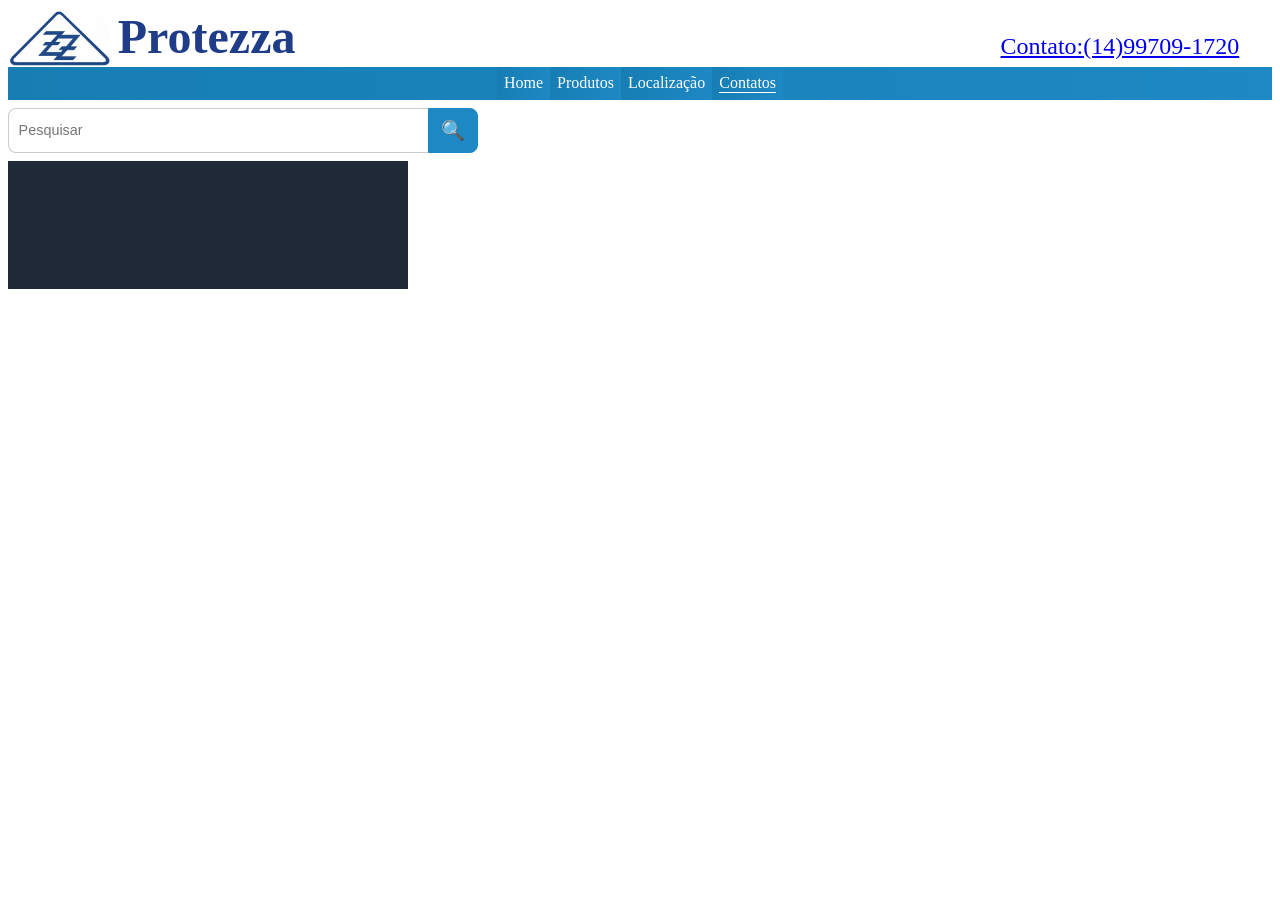
<file: contatos.html>
<!DOCTYPE html>
<html>

<head>
<meta charset="UTF-8">

<link rel="stylesheet" href="principal.css">
<meta name="viewport" content="width=device-width, initial-scale=1.0">

</head>

<body>
<div class="container">
<header>
<div class="slogan">
<img src="img/logo sem nome.jpeg" alt="slogan">

<h1>Protezza</h1>
<div class="contatoheader"><a href="https://wa.me/5514997091720" target="_blank">
    Contato:(14)99709-1720
</a></div>
</div>
</div>

<nav class="menu">
<ul>
        <li><a href="index.html">Home</a></li>
        <li ><a href="produtos.html">Produtos</a></li>
        <li><a href="localizacao.html">Localização</a></li>
        <li class="ativo"><a href="contatos.html">Contatos</a></li>



</ul>

</nav>

<div class="barra-pesquisa">
    <input type="text" id="campoBusca" placeholder="Pesquisar">
    <button id="btnBusca">🔍</button>
   
</div>
<div class="corbusca"><div id="resultadosBusca"></div>

</header>


<main>



</main>


<div id="footer"></div>

</div>

<script src="script.js"></script>
<script src="jscomponentes.js"></script>

</body>
</html>
</file>
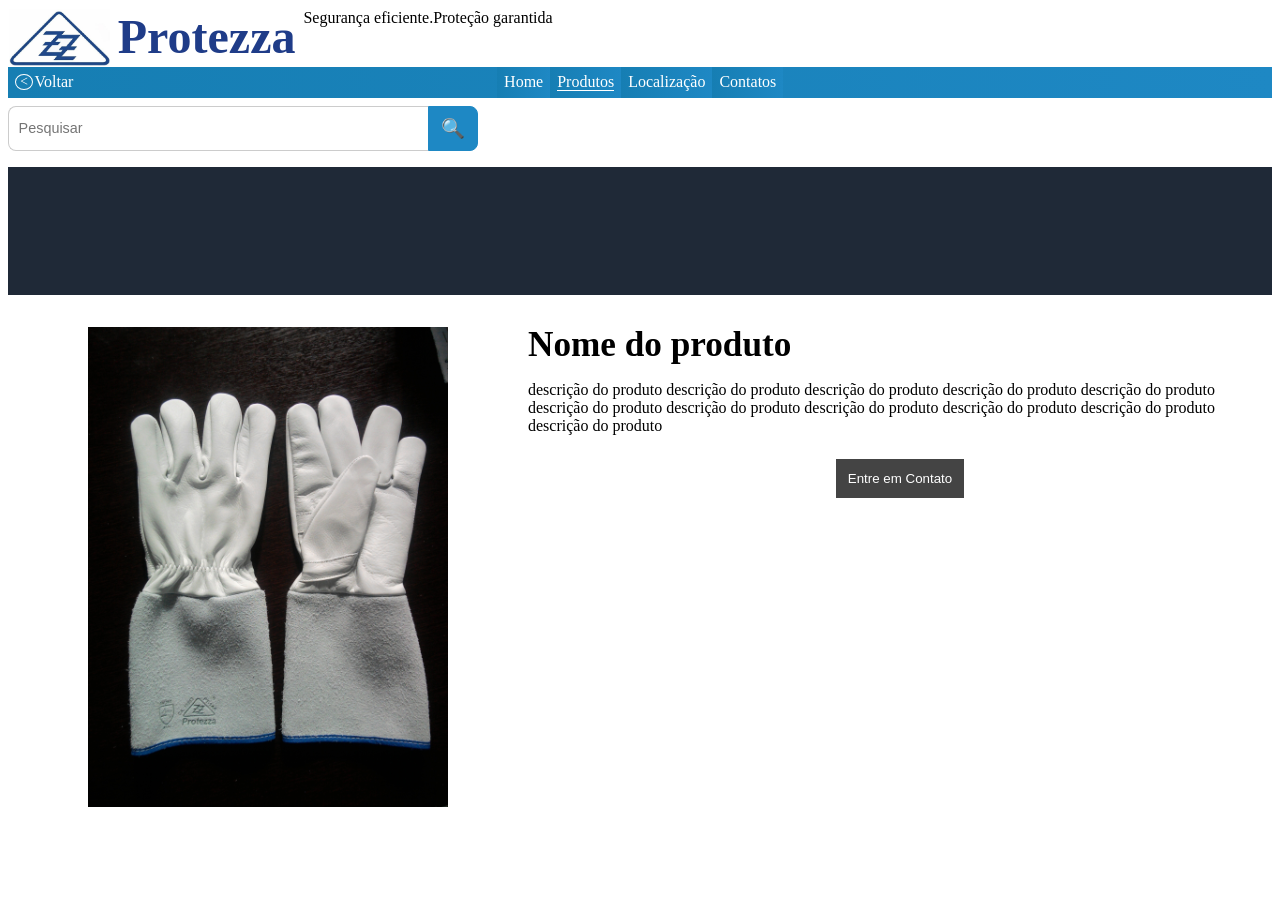
<file: final.html>
<!DOCTYPE html>
<html>

<head>
<link rel="stylesheet" href="principal.css">
<meta name="viewport" content="width=device-width, initial-scale=1.0">
</head>

<body>
<div class="container">
<header>
<div class="slogan">
<img src="img/logo sem nome.jpeg" alt="slogan">

<h1>Protezza</h1>
<span>Segurança eficiente.Proteção garantida</span>
</div>

<nav class="menu">

<div class="teste">
<div class="voltar"><a href="secundaria.html"><div class="circulo"><</div> Voltar</a></div>


<ul>
        <li><a href="index.html">Home</a></li>
        <li class="ativo"><a href="produtos.html">Produtos</a></li>
        <li><a href="localizacao.html">Localização</a></li>
        <li><a href="contatos.html">Contatos</a></li>
</ul>

</div>


</nav>

<div class="barra-pesquisa">
    <input type="text" id="campoBusca" placeholder="Pesquisar">
    <button id="btnBusca">🔍</button>
    </div>
<div class="corbusca"><div id="resultadosBusca"></div>

</header>


<main>

<section class="especificos">

<img src="img/luva.jpeg" alt="termica">
<div>
<h1>Nome do produto</h1>
<p>descrição do produto descrição do produto descrição do produto descrição do produto descrição do produto descrição do produto descrição do produto descrição do produto descrição do produto descrição do produto descrição do produto  </p>

<button><a href="https://wa.me/5514997091720" target="_blank">
    Entre em Contato
</a></button>



</div>
</section>
</main>

<div id="footer"></div>

</div>

<script src="script.js"></script>
<script src="jscomponentes.js"></script>

</body>
</html>
</file>
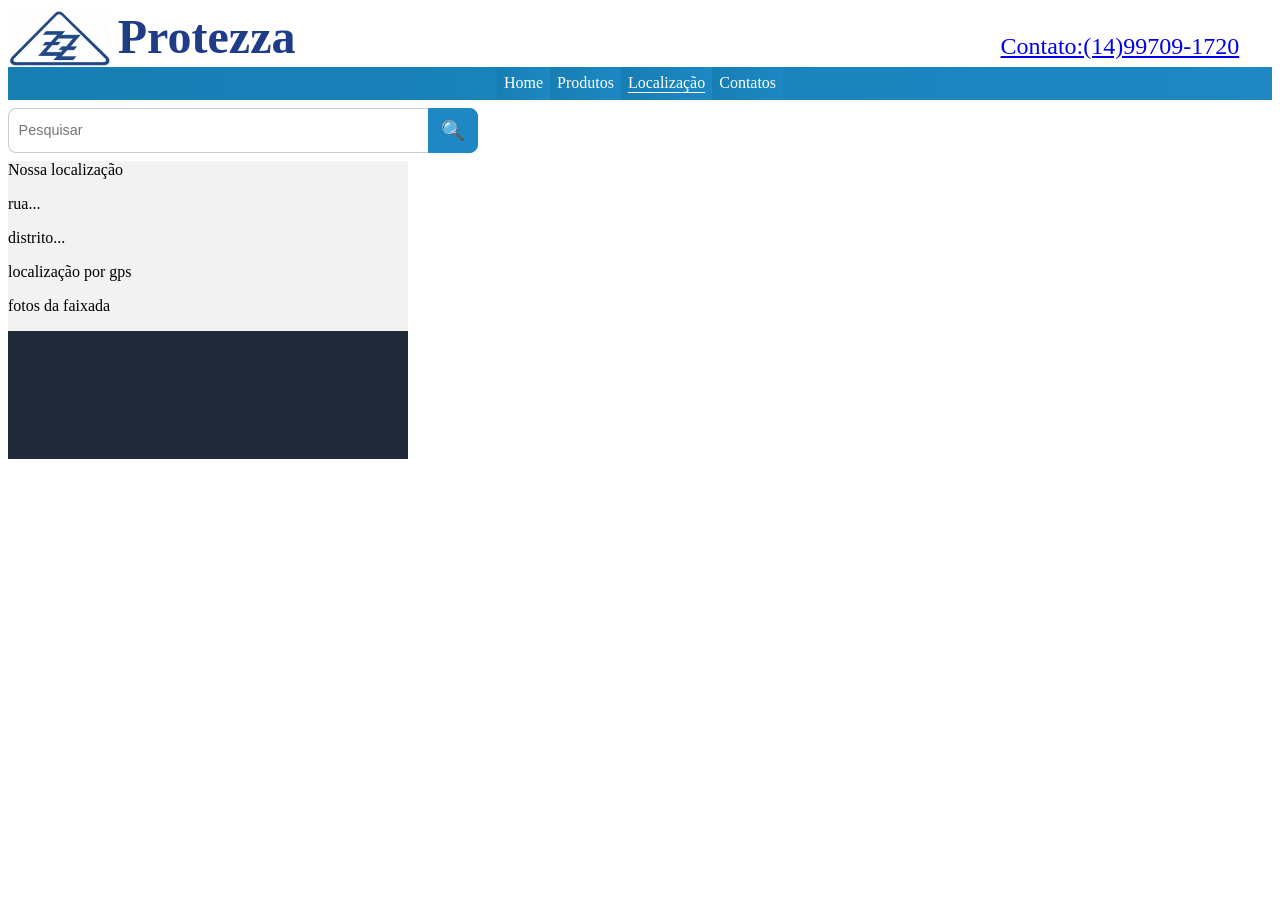
<file: localizacao.html>
<!DOCTYPE html>
<html>

<head>
<link rel="stylesheet" href="principal.css">
<meta name="viewport" content="width=device-width, initial-scale=1.0">

</head>

<body>
<div class="container">
<header>
<div class="slogan">
<img src="img/logo sem nome.jpeg" alt="slogan">

<h1>Protezza</h1>
<div class="contatoheader"><a href="https://wa.me/5514997091720" target="_blank">
    Contato:(14)99709-1720
</a></div>
</div>
</div>

<nav class="menu">
<ul>
        <li><a href="index.html">Home</a></li>
        <li><a href="produtos.html">Produtos</a></li>
        <li class="ativo"><a href="localizacao.html">Localização</a></li>
        <li><a href="contatos.html">Contatos</a></li>


</ul>
</nav>

<div class="barra-pesquisa">
    <input type="text" id="campoBusca" placeholder="Pesquisar">
    <button id="btnBusca">🔍</button>
   
</div>
<div class="corbusca"><div id="resultadosBusca"></div>




</header>


<main>
<hi>Nossa localização</h1>
<p>rua...</p>
<p>distrito...</p>

<p>localização por gps</p>


<p>fotos da faixada</p>


</main>

<div id="footer"></div>

</div>

<script src="script.js"></script>
<script src="jscomponentes.js"></script>

</body>
</html>
</file>
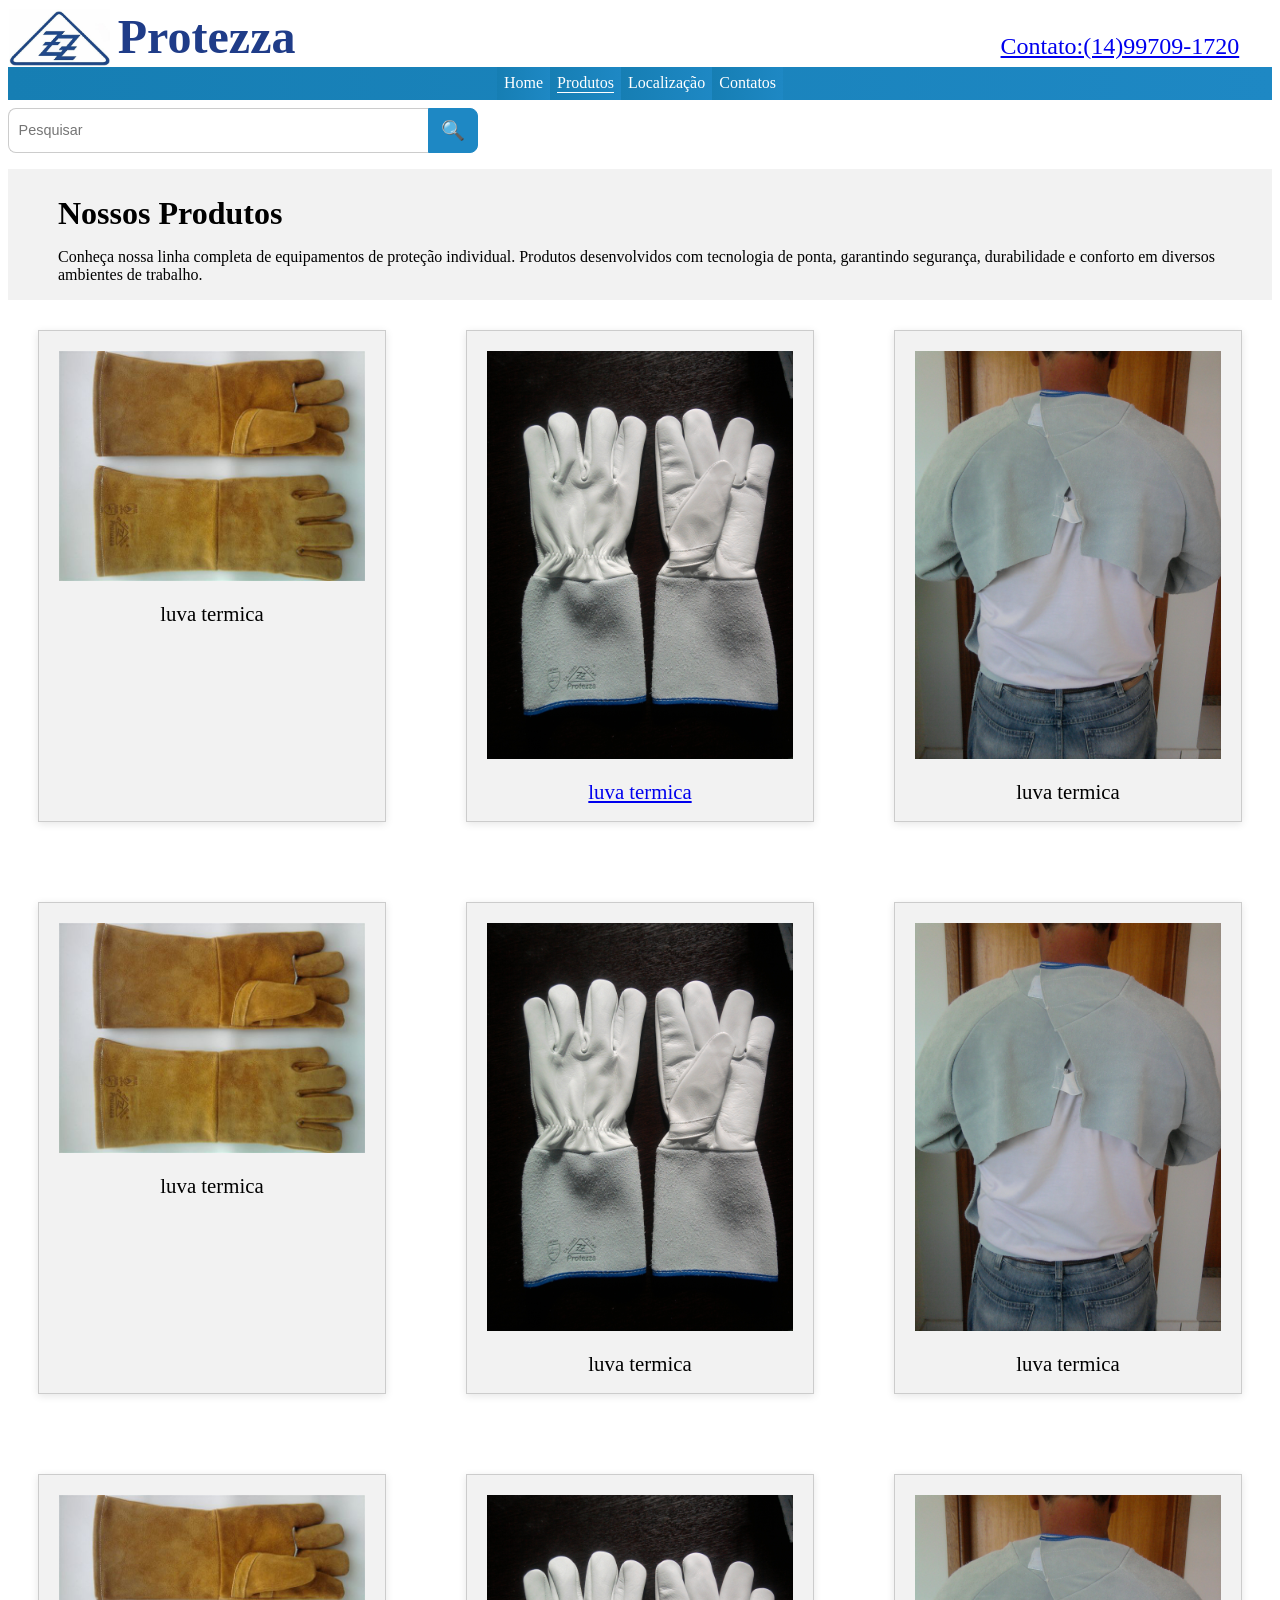
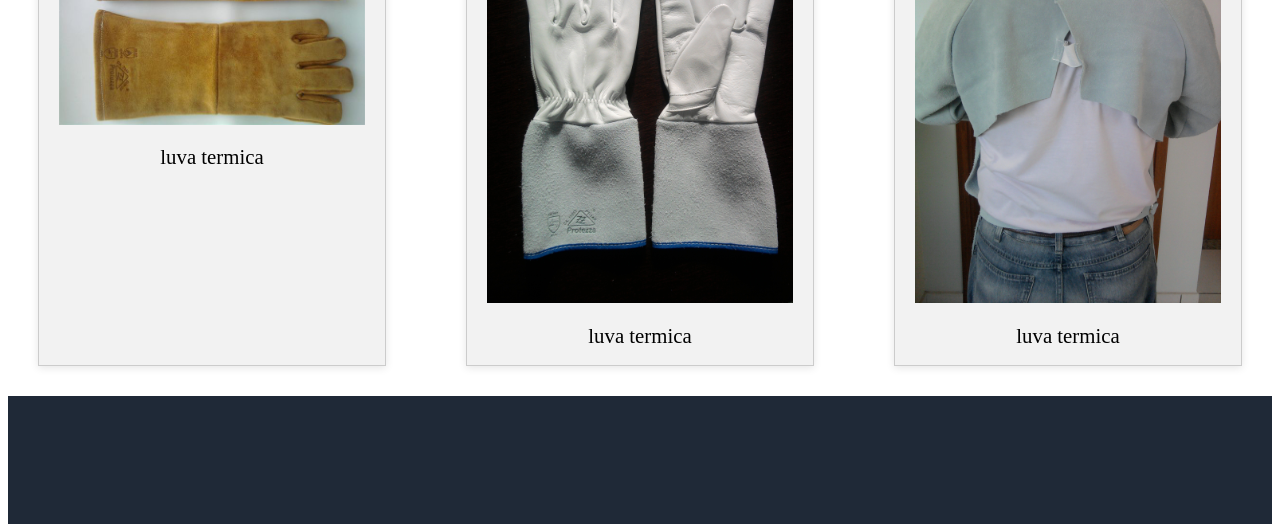
<file: produtos.html>
<!DOCTYPE html>
<html>

<head>
<link rel="stylesheet" href="principal.css">
<meta name="viewport" content="width=device-width, initial-scale=1.0">

</head>

<body>
<div class="container">
<header>
<div class="slogan">
<img src="img/logo sem nome.jpeg" alt="slogan">

<h1>Protezza</h1>
<div class="contatoheader"><a href="https://wa.me/5514997091720" target="_blank">
    Contato:(14)99709-1720
</a></div>
</div>

<nav class="menu">
<ul>
        <li><a href="index.html">Home</a></li>
        <li class="ativo"><a href="produtos.html">Produtos</a></li>
        <li><a href="localizacao.html">Localização</a></li>
        <li><a href="contatos.html">Contatos</a></li>



</ul>

</nav>

<div class="barra-pesquisa">
    <input type="text" id="campoBusca" placeholder="Pesquisar">
    <button id="btnBusca">🔍</button>

    </div>
<div class="corbusca"><div id="resultadosBusca"></div>




</header>







<section class="nossos">
<h1>Nossos Produtos</h1>
<p>Conheça nossa linha completa de equipamentos de proteção individual.

Produtos desenvolvidos com tecnologia de ponta, garantindo segurança, durabilidade e conforto em diversos ambientes de trabalho.</p>
</section>

<main>


<selection class="produtos">

<div>
<img src="img/termica.jpeg" alt="termica">
<p>luva termica</p>
</div>

<a href="secundaria.html"><div>
<img src="img/luva.jpeg" alt="termica">
<p>luva termica</p>
</div></a>

<div>
<img src="img/costa.jpeg" alt="termica">
<p>luva termica</p>
</div>

<div>
<img src="img/termica.jpeg" alt="termica">
<p>luva termica</p>
</div>

<div>
<img src="img/luva.jpeg" alt="termica">
<p>luva termica</p>
</div>

<div>
<img src="img/costa.jpeg" alt="termica">
<p>luva termica</p>
</div>


<div>
<img src="img/termica.jpeg" alt="termica">
<p>luva termica</p>
</div>

<div>
<img src="img/luva.jpeg" alt="termica">
<p>luva termica</p>
</div>

<div>
<img src="img/costa.jpeg" alt="termica">
<p>luva termica</p>
</div>




</selection>
</main>

<div id="footer"></div>

</div>

<script src="script.js"></script>
<script src="jscomponentes.js"></script>

</body>
</html>
</file>
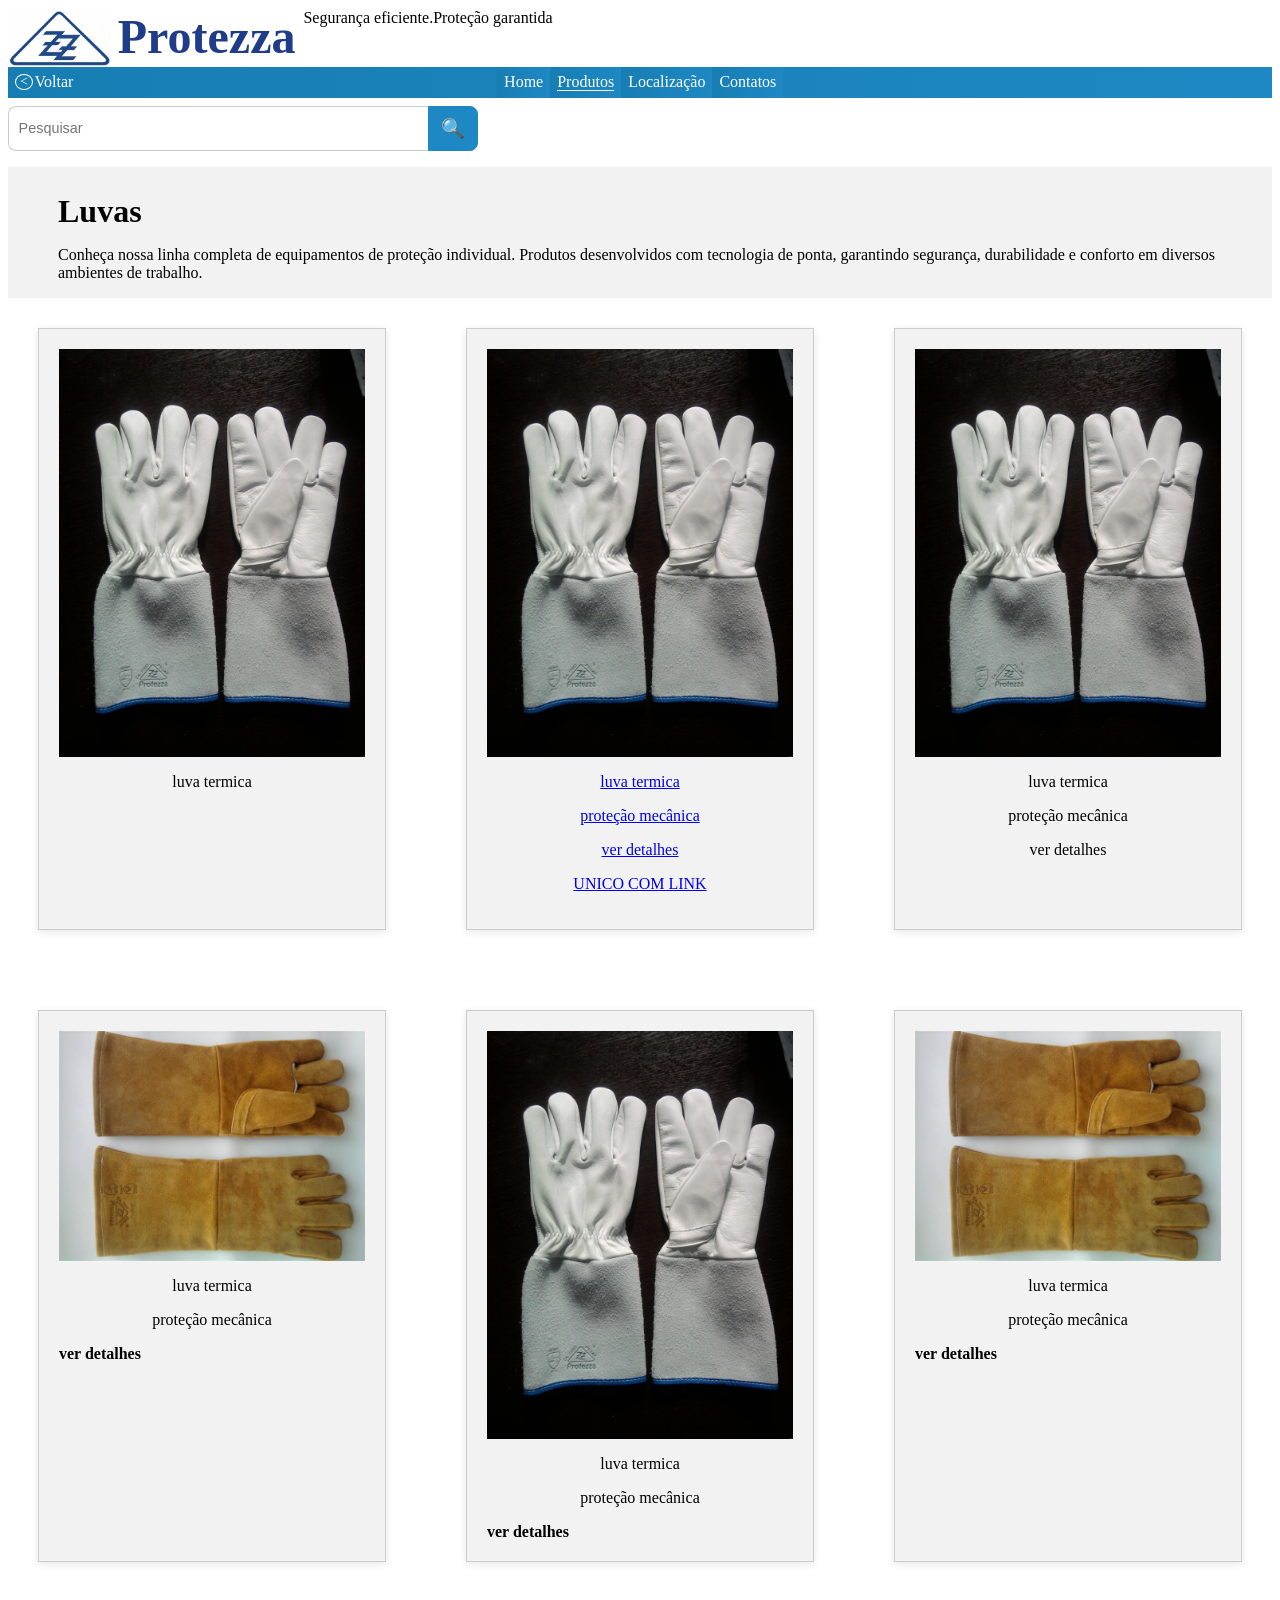
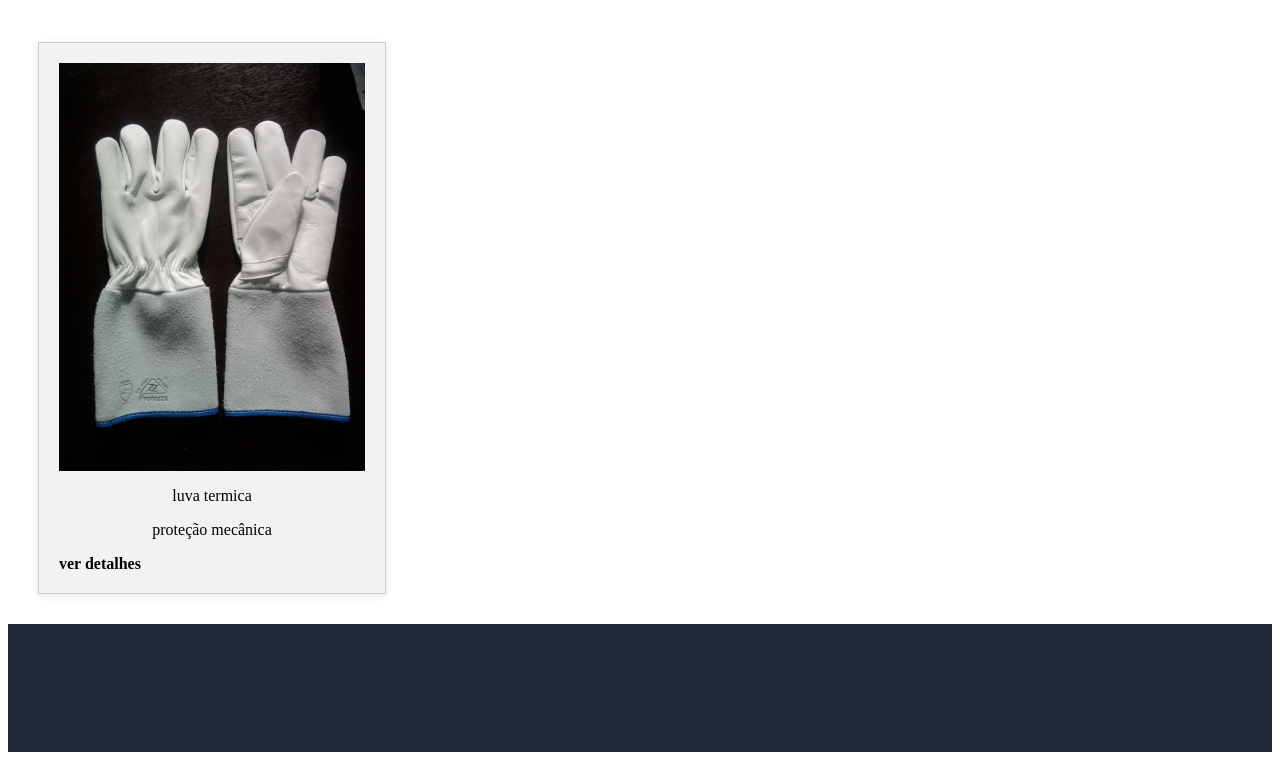
<file: secundaria.html>
<!DOCTYPE html>
<html>

<head>
<meta charset="UTF-8">

<link rel="stylesheet" href="principal.css">
<meta name="viewport" content="width=device-width, initial-scale=1.0">
</head>

<body>
<div class="container">

<header>
<div class="slogan">
<img src="img/logo sem nome.jpeg" alt="slogan">

<h1>Protezza</h1>
<span>Segurança eficiente.Proteção garantida</span>
</div>

<nav class="menu">

<div class="teste">
<div class="voltar"><a href="produtos.html"><div class="circulo"><</div> Voltar</a></div>


<ul>
        <li><a href="index.html">Home</a></li>
        <li class="ativo"><a href="produtos.html">Produtos</a></li>
        <li><a href="localizacao.html">Localização</a></li>
        <li><a href="contatos.html">Contatos</a></li>
</ul>

</div>


</nav>

<div class="barra-pesquisa">
    <input type="text" id="campoBusca" placeholder="Pesquisar">
    <button id="btnBusca">🔍</button>
    </div>
<div class="corbusca"><div id="resultadosBusca"></div>

</header>


<section class="nossos">
<h1>Luvas</h1>
<p>Conheça nossa linha completa de equipamentos de proteção individual.

Produtos desenvolvidos com tecnologia de ponta, garantindo segurança, durabilidade e conforto em diversos ambientes de trabalho.</p>
</section>



<main>
<section class="produtossecundarios">


<div>
<img src="img/luva.jpeg" alt="termica">
<p>luva termica</p>
</div>

<a href="final.html"><div>
<img src="img/luva.jpeg" alt="termica">
<p>luva termica</p>
<p>proteção mecânica</p>
<p>ver detalhes</p>
<p>UNICO COM LINK</P>
</div></a>



<div>
<img src="img/luva.jpeg" alt="termica">
<p>luva termica</p>
<p>proteção mecânica</p>
<p>ver detalhes</p>
</div>

<div>
<img src="img/termica.jpeg" alt="termica">
<p>luva termica</p>
<p>proteção mecânica</p>
<strong>ver detalhes</strong>
</div>

<div>
<img src="img/luva.jpeg" alt="termica">
<p>luva termica</p>
<p>proteção mecânica</p>
<strong>ver detalhes</strong>
</div>

<div>
<img src="img/termica.jpeg" alt="termica">
<p>luva termica</p>
<p>proteção mecânica</p>
<strong>ver detalhes</strong>

</div>

<div>
<img src="img/luva.jpeg" alt="termica">
<p>luva termica</p>
<p>proteção mecânica</p>
<strong>ver detalhes</strong>
</div>


</section>
</main>

<div id="footer"></div>


</div>

<script src="script.js"></script>
<script src="jscomponentes.js"></script>

</body>
</html>
</file>
<file: principal.css>
.produtos img{max-width:100%;height:auto;}
.produtos div{border: 1px solid #ccc;padding:20px;padding-bottom:1px;margin:30px;box-shadow: 0 2px 8px rgba(0,0,0,0.1);text-align:center;}
.produtos {
  display: grid;
  grid-template-columns: repeat(3, 1fr);
  gap:20px;
}
.produtos{background-color:#ffffff;}
.produtos div{background-color:#f2f2f2;}

.produtos div p{font-size:1.3rem;}
.produtos div:hover {
  background-color:#dddddd;
  transition: 0.3s;
}





header{margin:0px;}
header h1{color:#1f3c88;font-size:3rem;margin:0;} 
  
.slogan{display:flex;margin:0px;gap:0.5rem;padding:0.05rem}
.slogan img{max-width:8%;height:auto;}

.contatoheader{margin-top:1.5rem;margin-right:2rem; text-align:right;width:100%;color:#1f3c88;font-size:1.5rem;}


.nossos h1{font-size:2rem;margin-left:50px;}
.nossos p{font-size:1rem;margin-left:3.125rem;margin-right:3.125rem;}
.nossos{background-color:#f2f2f2;
margin: 0 auto;}




.container{display:grid;

grid-template-areas:
"header"
"nossos"
"main"
"footer";
gap:0.005rem;}
header{grid-area:header;}
.nossos{grid-area:nossos;}
main{grid-area:main;}
footer{grid-area:footer;}



.menu ul{list-style:none;display:flex;justify-content:center;margin:0;padding:0;width:100%;}
.menu a{text-decoration:none;color:white;display:block;}
.menu li.ativo a{border-bottom: 1px solid white;
}
.menu li {
  transition: 0.3s;
}

.menu li:hover {
  background: linear-gradient(to right, #126A96, #167EB3);
}

.voltar a{display:flex;gap:0.1rem;}
.voltar a div{border: 1px solid white;width:1rem;border-radius:50%;display:flex;justify-content:center;align-items:center;padding:0px;font-size:0.85rem;}



.teste{display:flex;align-items:center;line-height:1;margin-right:4.5rem;}
.voltar{display:flex;align-items:center;padding:7px;line-height:1;}

.voltar:hover {
  background: linear-gradient(to right, #126A96, #167EB3);
  transition: 0.3s;
}


.menu li{
  display: flex;
 
  align-items: center;
  padding:7px;
 background: linear-gradient(to right, #167EB3, #1E88C4);
 }

.menu{background: linear-gradient(to right, #167EB3, #1E88C4);}




.produtossecundarios img{max-width:100%;height:auto;}
.produtossecundarios div{border: 1px solid #ccc;padding:20px;margin:30px;background-color:#f2f2f2;box-shadow: 0 2px 8px rgba(0,0,0,0.1);}
.produtossecundarios {
  display: grid;
  grid-template-columns: repeat(3, 1fr);
  gap:20px;
}
.produtossecundarios p{text-align:center;}
.produtossecundarios div:hover {
  background-color:#dddddd;
  transition: 0.3s;
}




.especificos img{max-width:100%;height:auto;height:30rem;margin-left:5rem;margin-top:2rem;}
.especificos{display:flex;gap:5rem;margin:0px;}
.especificos div{margin-top:1px;padding:0px;}

.especificos button {
    display: block;
    margin: 1.5rem auto;
}


button {
  padding: 12px;
  border: none;
  background-color: #444;
  color: white;
  cursor: pointer;
}

button:hover {
  background-color: #222;
}
button:active {
  transform: scale(0.98);
}

.barra-pesquisa {
  display: flex;
   margin: 0.5rem 0; 
}
 
.barra-pesquisa input {
  width: 25rem; 
  padding:0.3rem 0.6rem; 
  border: 0.0625rem solid #ccc; 
  border-right: none;
  border-radius: 0.5rem 0 0 0.5rem; 
  font-size: 0.9rem;
  outline: none;
  
}

.barra-pesquisa button {
  padding: 0.3rem 0.8;
  border: 0.0625rem solid #1E88C4;
  background-color: #1E88C4;
  color: white;
  border-radius: 0 0.5rem 0.5rem 0;
  cursor: pointer;
  
  font-size: 1.2rem;
  transition: 0.2s ease;
}

.barra-pesquisa button:hover {
  background-color: #167EB3;
}

.barra-pesquisa input,
.barra-pesquisa button {
  line-height: 1;
}





.resultado-item {
    padding: 10px 14px;
    cursor: pointer;
    border-radius: 8px;
    transition: 0.2s ease;
}
.resultado-item:hover {
    background-color: #e8e8e8;
}


.parte-digitada {
    font-weight: 700;
    color: #1565C0;
}


.corbusca{background-color: #f2f2f2;
margin-bottom:1rem;width: 25rem;}

button a{text-decoration:none;color:white;}

h1, h2, h3, h4, h5, h6 {
    margin-bottom: 1rem;
}

h1 { font-size: 2.2rem; }
h2 { font-size: 1.8rem; }
h3 { font-size: 1.5rem; }

p {
    margin-bottom: 1rem;font-size:1rem;
}
img {
    max-width: 100%;
    height: auto;
    display: block;
}


footer {
    padding: 4rem 0;
    background: #1f2937;
    color: #ffffff;}



/* ========================= */
/* RESPONSIVIDADE */
/* ========================= */

@media (max-width: 1024px) {
  .produtos {
    grid-template-columns: repeat(2, 1fr);
  }

  .especificos {
    flex-direction: column;
    gap: 2rem;
    align-items: center;
  }

  .especificos img {
    margin-left: 0;
    height: auto;
    max-height: 25rem;
  }

.produtossecundarios{grid-template-columns: repeat(2, 1fr);
  }
}

@media (max-width: 768px) {

  /* HEADER */
  header h1 {
    font-size: 1.8rem;
    text-align: center;
    
  }

  .slogan {
    flex-direction:row;
    align-items: center;
    margin:0.5rem;
    margin-left:0;
  }
.slogan img{max-width:11%;}

  .contatoheader {
    text-align:right;
    margin-right: 0;
    font-size: 1.1rem;
   margin-top:0;
  
  }

  /* MENU */
  .menu ul {
    flex-direction:row;
    align-items: center;
  }

.nossos p{margin-left:1.25rem;margin-right:1.25rem;}
.nossos h1{margin-left:1.25rem;margin-right:1.25rem;}

  .menu li {
    width: 100%;
    justify-content: center;
  }


  /* PRODUTOS */
  .produtos {
    grid-template-columns: 1fr;
    gap: 1rem;
  }

  .produtos div {
    margin: 10px;
  }

.produtossecundarios {
    grid-template-columns: 1fr;
    gap: 1rem;
  }

.produtossecundarios div{
    margin: 10px;
  }


  /* BARRA DE PESQUISA */
  .barra-pesquisa {
    flex-direction: column;
    align-items: stretch;
  }

  .barra-pesquisa input {
    width: 100%;
    border-radius: 0.5rem;
    border-right: 0.0625rem solid #ccc;
    margin-bottom: 0.5rem;
  }

  .barra-pesquisa button {
    width: 100%;
    border-radius: 0.5rem;
  }

  .corbusca {
    width: 100%;
  }

  /* TEXTOS */
  h1 { font-size: 1.6rem; }
  h2 { font-size: 1.4rem; }
  h3 { font-size: 1.2rem; }

  p {
    font-size: 0.95rem;
  }

}


/* ======CSS genérico para Home criado por IA====== */

/* ====== BASE ====== */

.hh-main {
    width: 100%;
}

.hh-container,
.hh-hero-container,
.hh-cta-container {
    width: 90%;
    max-width: 75rem; /* ~1200px */
    margin: 0 auto;
}

/* ====== HERO ====== */

.hh-hero {
    padding: 4rem 0;
    background: #f4f6f8;
}

.hh-hero-container {
    display: flex;
    flex-direction: column;
    gap: 2rem;
}

.hh-hero-content {
    width: 100%;
}

.hh-hero-buttons {
    margin-top: 1.5rem;
    display: flex;
    flex-direction: column;
    gap: 1rem;
}

.hh-hero-image {
    width: 100%;
    text-align: center;
}

.hh-img {
    max-width: 100%;
    height: auto;
}

/* ====== BOTÕES ====== */

.hh-btn {
    padding: 0.8rem 1.4rem;
    text-decoration: none;
    display: inline-block;
    border-radius: 0.3rem;
    transition: 0.3s ease;
    text-align: center;
}

.hh-btn-primary {
    background: #1f2937;
    color: #ffffff;
}

.hh-btn-primary:hover {
    opacity: 0.85;
}

.hh-btn-secondary {
    background: #e5e7eb;
    color: #111827;
}

.hh-btn-secondary:hover {
    opacity: 0.85;
}

/* ====== AUTORIDADE ====== */

.hh-authority {
    padding: 4rem 0;
    background: #ffffff;
}

.hh-authority-grid {
    display: grid;
    gap: 1.5rem;
    margin-top: 2rem;
}

.hh-authority-item {
    padding: 1.5rem;
    background: #f9fafb;
    border-radius: 0.4rem;
    text-align: center;
}

/* ====== PRODUTOS ====== */

.hh-products {
    padding: 4rem 0;
    background: #f4f6f8;
}

.hh-products-grid {
    display: grid;
    gap: 1.5rem;
    margin-top: 2rem;
}

.hh-product-card {
    background: #ffffff;
    padding: 1.5rem;
    border-radius: 0.4rem;
    transition: 0.3s ease;
}

.hh-product-card:hover {
    transform: translateY(-0.3rem);
}

.hh-product-img {
    width: 100%;
    height: auto;
    margin-bottom: 1rem;
}

.hh-product-link {
    text-decoration: none;
    display: inline-block;
    margin-top: 0.8rem;
    transition: 0.3s ease;
}

.hh-product-link:hover {
    opacity: 0.7;
}

/* ====== DIFERENCIAIS ====== */

.hh-differentials {
    padding: 4rem 0;
    background: #ffffff;
}

.hh-differentials-grid {
    display: grid;
    gap: 1.5rem;
    margin-top: 2rem;
}

.hh-differential-item {
    padding: 1.5rem;
    background: #f9fafb;
    border-radius: 0.4rem;
}

/* ====== CTA FINAL ====== */

.hh-cta {
    padding: 4rem 0;
    background: #1f2937;
    color: #ffffff;
    text-align: center;
}

.hh-cta-container {
    max-width: 50rem;
}

.hh-cta .hh-btn-primary {
    margin-top: 1.5rem;
    display: inline-block;
}

/* ====== TABLET ====== */

@media (min-width: 48rem) {

    .hh-hero-container {
        flex-direction: row;
        align-items: center;
        justify-content: space-between;
    }

    .hh-hero-buttons {
        flex-direction: row;
    }

    .hh-authority-grid {
        grid-template-columns: repeat(2, 1fr);
    }

    .hh-products-grid {
        grid-template-columns: repeat(2, 1fr);
    }

    .hh-differentials-grid {
        grid-template-columns: repeat(2, 1fr);
    }
}

/* ====== DESKTOP ====== */

@media (min-width: 64rem) {

    .hh-authority-grid {
        grid-template-columns: repeat(4, 1fr);
    }

    .hh-products-grid {
        grid-template-columns: repeat(3, 1fr);
    }

    .hh-differentials-grid {
        grid-template-columns: repeat(4, 1fr);
    }
}
</file>
